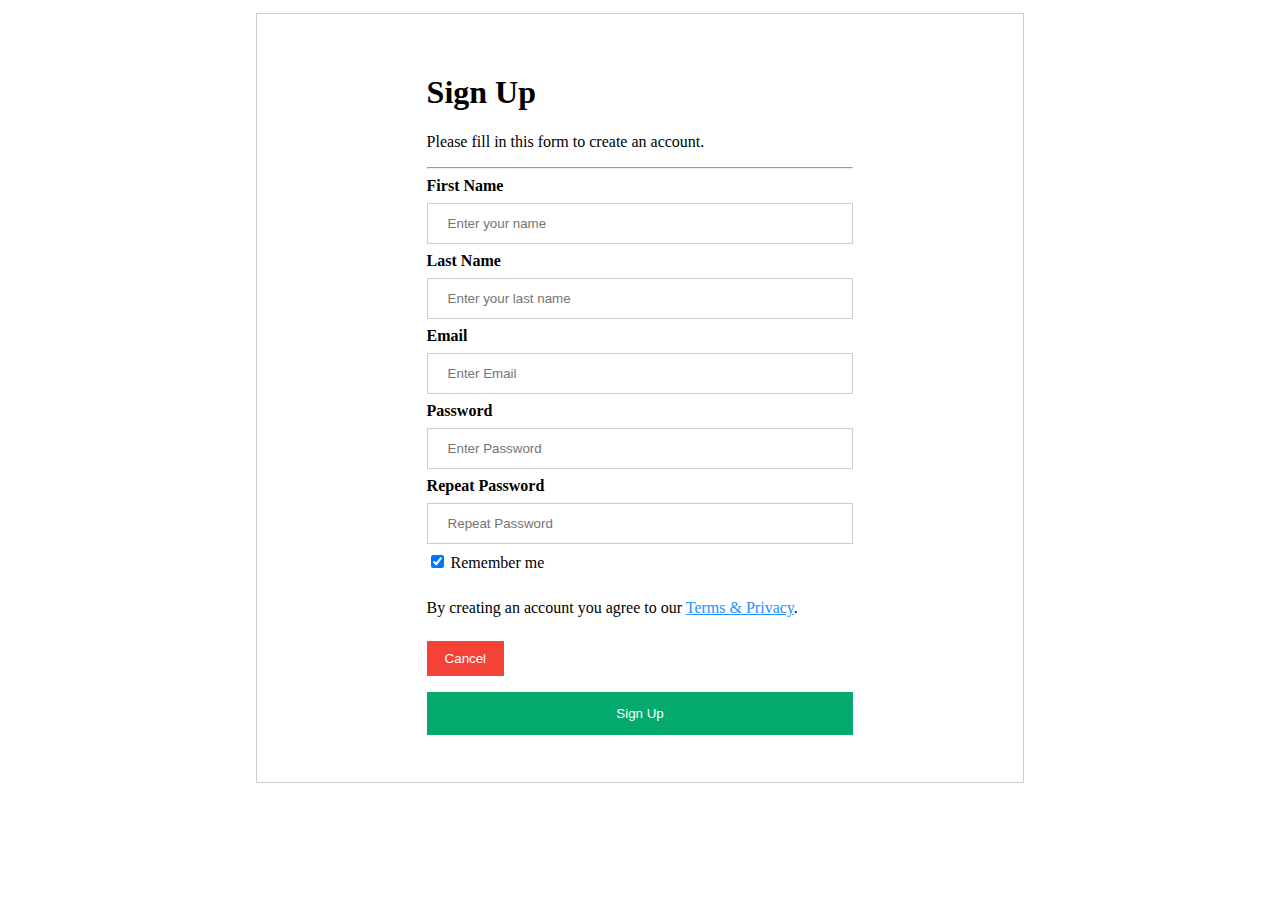
<file: signup.html>
<!DOCTYPE html>
<html lang="en">
<head>
    <meta charset="UTF-8">
    <meta http-equiv="X-UA-Compatible" content="IE=edge">
    <meta name="viewport" content="width=device-width, initial-scale=1.0">
    <title>Sign up</title>
    <link rel="stylesheet" href="stylesheets/stylelogin.css">

</head>
<body class="signupform">
    <form action="action_page.php" style="border:1px solid #ccc">
        <div class="container">
          <h1>Sign Up</h1>
          <p>Please fill in this form to create an account.</p>
          <hr>
          <label for="Name"><b>First Name</b></label>
          <input type="text" placeholder="Enter your name" name="Name" required>

          <label for="Name"><b>Last Name</b></label>
          <input type="text" placeholder="Enter your last name" name="last name" required>



          <label for="email"><b>Email</b></label>
          <input type="text" placeholder="Enter Email" name="email" required>

          <label for="psw"><b>Password</b></label>
          <input type="password" placeholder="Enter Password" name="psw" required>

          <label for="psw-repeat"><b>Repeat Password</b></label>
          <input type="password" placeholder="Repeat Password" name="psw-repeat" required>

          <label>
            <input type="checkbox" checked="checked" name="remember" style="margin-bottom:15px"> Remember me
          </label>

          <p>By creating an account you agree to our <a href="#" style="color:dodgerblue">Terms & Privacy</a>.</p>

          <div class="clearfix">
            <button type="button" class="cancelbtn">Cancel</button>
            <button type="submit" class="signupbtn">Sign Up</button>
          </div>
        </div>
      </form>
</body>
</html>
</file>
<file: stylesheets/stylelogin.css>
/* Bordered form */
form {
  border: 3px solid #f1f1f1;
padding: 3% 20%;

}

/* Full-width inputs */
input[type=text], input[type=password] {
  width: 100%;
  padding: 12px 20px;
  margin: 8px 0;
  display: inline-block;
  border: 1px solid #ccc;
  box-sizing: border-box;
}

/* Set a style for all buttons */
button {
  background-color: #04AA6D;
  color: white;
  padding: 14px 20px;
  margin: 8px 0;
  border: none;
  cursor: pointer;
  width: 100%;
}

/* Add a hover effect for buttons */
button:hover {
  opacity: 0.8;
}

/* Extra style for the cancel button (red) */
.cancelbtn {
  width: auto;
  padding: 10px 18px;
  background-color: #f44336;
}

/* Center the avatar image inside this container */
.imgcontainer {
  text-align: center;
margin-left: 220px;
  width: 40%;
}

/* Avatar image */
img.avatar {
  width: 40%;
  border-radius: 50%;
}

/* Add padding to containers */
.container {
  padding: 16px;
}

/* The "Forgot password" text */
span.psw {
  float: right;
  padding-top: 16px;
}
.username{
    width: 40%;
    text-align: left;
}
.signupform{
    margin: 1% 20%;
}

/* Change styles for span and cancel button on extra small screens */
@media screen and (max-width: 300px) {
  span.psw {
    display: block;
    float: none;
  }
  .cancelbtn {
    width: 100%;
  }
}
</file>
